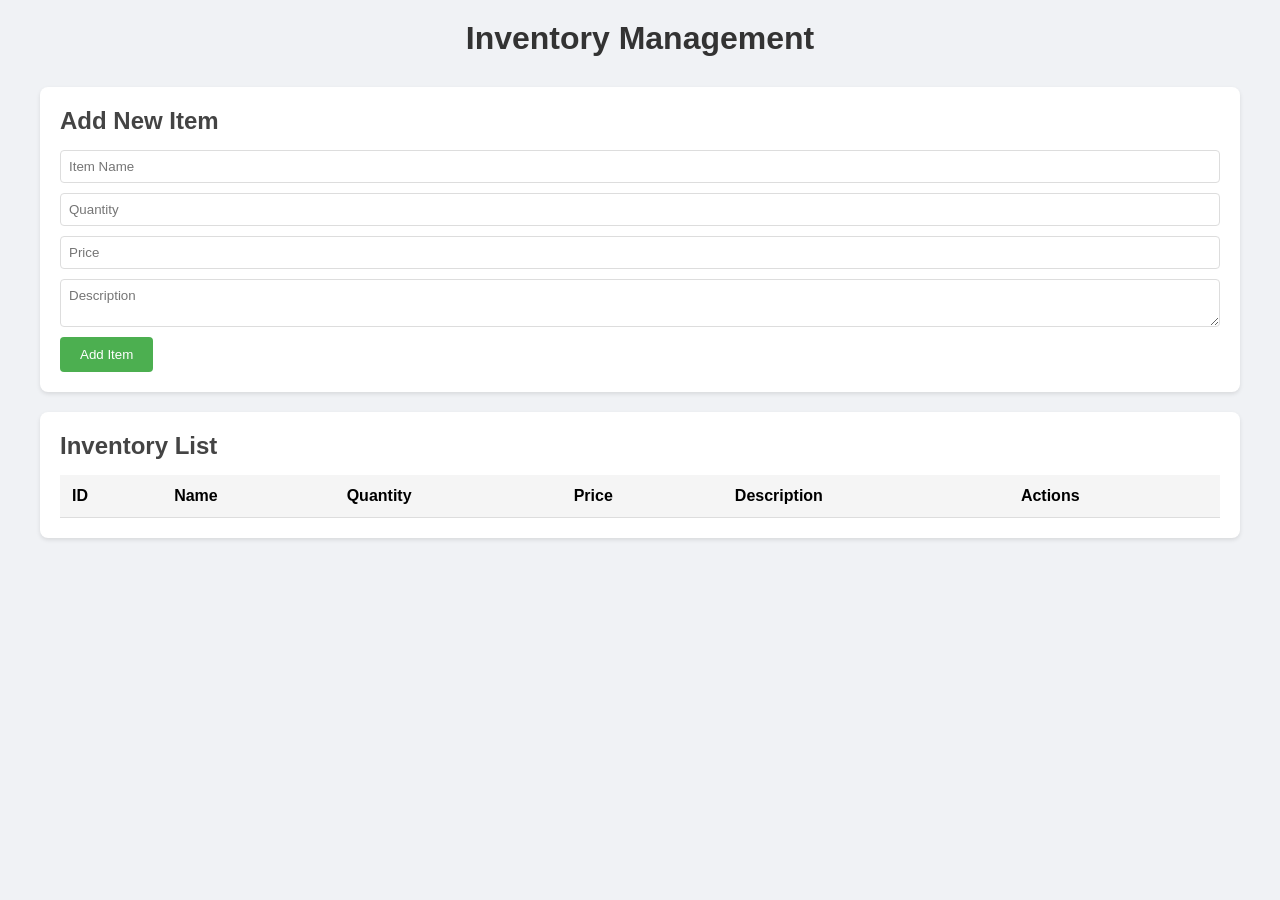
<file: inventory-system/index.html>
<!DOCTYPE html>
<html lang="en">
<head>
    <meta charset="UTF-8">
    <meta name="viewport" content="width=device-width, initial-scale=1.0">
    <title>Inventory Management System</title>
    <link rel="stylesheet" href="css/style.css">
</head>
<body>
    <div class="container">
        <h1>Inventory Management</h1>
        
        <!-- Form Tambah Item -->
        <div class="form-container">
            <h2>Add New Item</h2>
            <form id="addForm">
                <input type="text" id="name" placeholder="Item Name" required>
                <input type="number" id="quantity" placeholder="Quantity" required>
                <input type="number" id="price" placeholder="Price" step="0.01" required>
                <textarea id="description" placeholder="Description"></textarea>
                <button type="submit">Add Item</button>
            </form>
        </div>

        <!-- Tabel Inventory -->
        <div class="table-container">
            <h2>Inventory List</h2>
            <table id="inventoryTable">
                <thead>
                    <tr>
                        <th>ID</th>
                        <th>Name</th>
                        <th>Quantity</th>
                        <th>Price</th>
                        <th>Description</th>
                        <th>Actions</th>
                    </tr>
                </thead>
                <tbody id="inventoryBody"></tbody>
            </table>
        </div>
    </div>

    <script src="js/script.js"></script>
</body>
</html>
</file>
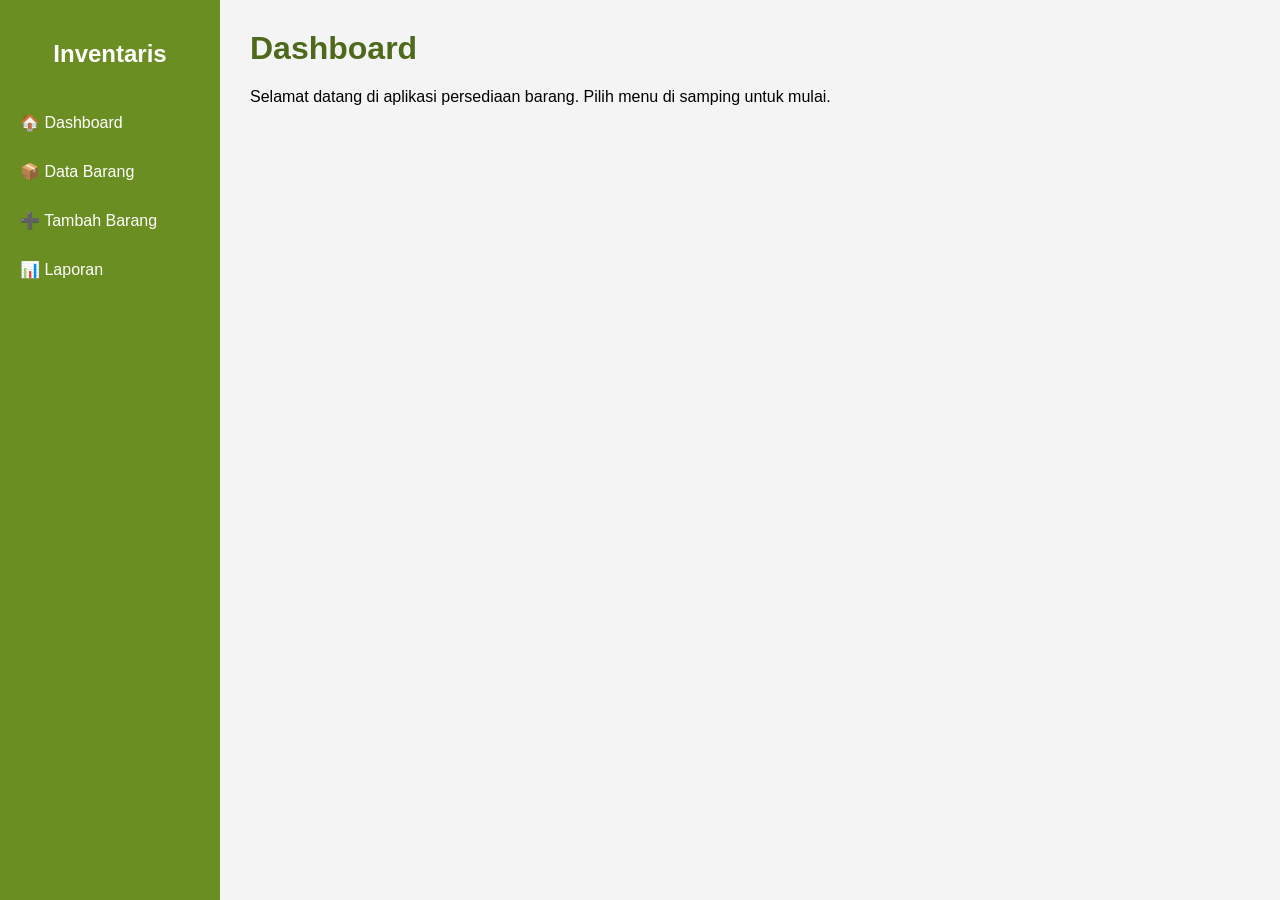
<file: Pengkodean dan Pemrograman/Kode Aplikasi Persediaan Penjualan.html>
<!DOCTYPE html>
<html lang="id">
<head>
  <meta charset="UTF-8">
  <title>Aplikasi Persediaan - Sidebar Olive</title>
  <style>
    body {
      margin: 0;
      font-family: 'Segoe UI', sans-serif;
      background-color: #f4f4f4;
      display: flex;
    }

    /* SIDEBAR */
    .sidebar {
      width: 220px;
      background-color: #6b8e23;
      min-height: 100vh;
      color: white;
      padding-top: 20px;
      position: fixed;
    }

    .sidebar h2 {
      text-align: center;
      margin-bottom: 30px;
    }

    .sidebar button {
      display: block;
      background: none;
      border: none;
      color: white;
      text-align: left;
      padding: 15px 20px;
      width: 100%;
      font-size: 16px;
      cursor: pointer;
    }

    .sidebar button:hover {
      background-color: #4e691c;
    }

    /* MAIN CONTENT */
    .main {
      margin-left: 220px;
      padding: 30px;
      flex: 1;
    }

    .section {
      display: none;
    }

    .active {
      display: block;
    }

    h1 {
      margin-top: 0;
      color: #4e691c;
    }

    input[type="text"], input[type="number"] {
      width: 100%;
      padding: 8px;
      margin-bottom: 10px;
    }

    button.add {
      background-color: #6b8e23;
      color: white;
      border: none;
      padding: 8px 16px;
      border-radius: 4px;
      cursor: pointer;
    }

    .btn-remove {
      background-color: #cc3333;
      color: white;
      border: none;
      padding: 6px 12px;
      border-radius: 4px;
      cursor: pointer;
    }

    table {
      width: 100%;
      border-collapse: collapse;
      margin-top: 15px;
    }

    th, td {
      padding: 10px;
      border: 1px solid #ccc;
      text-align: center;
    }

    th {
      background-color: #d2e0b3;
    }
  </style>
</head>
<body>

<div class="sidebar">
  <h2>Inventaris</h2>
  <button onclick="showSection('dashboard')">🏠 Dashboard</button>
  <button onclick="showSection('inventory')">📦 Data Barang</button>
  <button onclick="showSection('addItem')">➕ Tambah Barang</button>
  <button onclick="showSection('report')">📊 Laporan</button>
</div>

<div class="main">
  <div id="dashboard" class="section active">
    <h1>Dashboard</h1>
    <p>Selamat datang di aplikasi persediaan barang. Pilih menu di samping untuk mulai.</p>
  </div>

  <div id="inventory" class="section">
    <h1>Data Barang</h1>
    <table id="inventoryTable">
      <thead>
        <tr>
          <th>No</th>
          <th>Nama Barang</th>
          <th>Stok</th>
          <th>Aksi</th>
        </tr>
      </thead>
      <tbody></tbody>
    </table>
  </div>

  <div id="addItem" class="section">
    <h1>Tambah Barang</h1>
    <input type="text" id="itemName" placeholder="Nama Barang">
    <input type="number" id="itemQty" placeholder="Jumlah Stok">
    <button class="add" onclick="addItem()">Tambah</button>
  </div>

  <div id="report" class="section">
    <h1>Laporan Stok</h1>
    <p>Total jenis barang: <span id="totalItem">0</span></p>
    <p>Total stok tersedia: <span id="totalQty">0</span></p>
  </div>
</div>

<script>
  let inventory = [];

  function showSection(id) {
    document.querySelectorAll('.section').forEach(sec => sec.classList.remove('active'));
    document.getElementById(id).classList.add('active');
    if (id === 'report') updateReport();
  }

  function addItem() {
    const name = document.getElementById('itemName').value.trim();
    const qty = parseInt(document.getElementById('itemQty').value);

    if (name && !isNaN(qty) && qty >= 0) {
      inventory.push({ name, qty });
      document.getElementById('itemName').value = '';
      document.getElementById('itemQty').value = '';
      renderTable();
      showSection('inventory');
    } else {
      alert('Isi data dengan benar!');
    }
  }

  function removeItem(index) {
    if (confirm('Yakin ingin menghapus barang ini?')) {
      inventory.splice(index, 1);
      renderTable();
    }
  }

  function renderTable() {
    const tbody = document.querySelector('#inventoryTable tbody');
    tbody.innerHTML = '';
    inventory.forEach((item, index) => {
      const row = document.createElement('tr');
      row.innerHTML = `
        <td>${index + 1}</td>
        <td contenteditable onblur="editItem(${index}, 'name', this.innerText)">${item.name}</td>
        <td contenteditable onblur="editItem(${index}, 'qty', this.innerText)">${item.qty}</td>
        <td><button class="btn-remove" onclick="removeItem(${index})">Hapus</button></td>
      `;
      tbody.appendChild(row);
    });
  }

  function editItem(index, key, value) {
    if (key === 'qty') {
      const val = parseInt(value);
      if (!isNaN(val)) {
        inventory[index][key] = val;
      } else {
        alert('Stok harus angka');
        renderTable();
      }
    } else {
      inventory[index][key] = value;
    }
  }

  function updateReport() {
    const totalItem = inventory.length;
    const totalQty = inventory.reduce((sum, item) => sum + item.qty, 0);
    document.getElementById('totalItem').innerText = totalItem;
    document.getElementById('totalQty').innerText = totalQty;
  }

  renderTable();
</script>

</body>
</html>
</file>
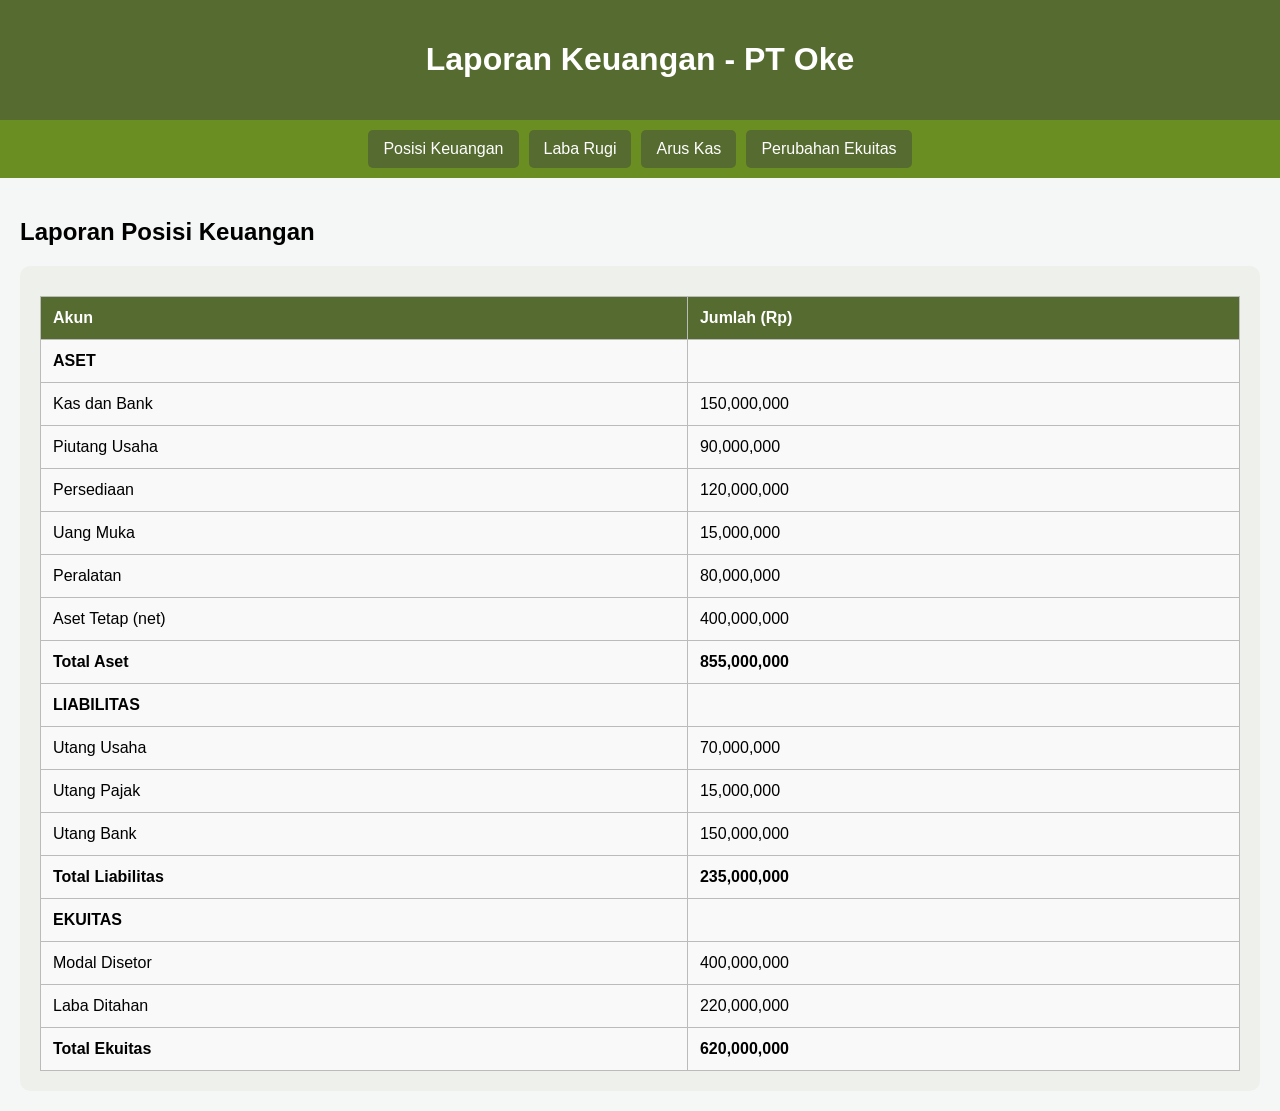
<file: Pengkodean dan Pemrograman/Kode Laporan keuangan.html>
<!DOCTYPE html>
<html lang="id">
<head>
  <meta charset="UTF-8">
  <title>Laporan Keuangan Detail</title>
  <style>
    body {
      font-family: Arial, sans-serif;
      background-color: #f4f7f6;
      margin: 0;
    }

    header {
      background-color: #556b2f;
      color: white;
      text-align: center;
      padding: 20px;
    }

    nav {
      background-color: #6b8e23;
      display: flex;
      justify-content: center;
      gap: 10px;
      padding: 10px;
      flex-wrap: wrap;
    }

    nav a {
      text-decoration: none;
      color: white;
      background-color: #556b2f;
      padding: 10px 15px;
      border-radius: 5px;
      transition: background 0.3s;
    }

    nav a:hover {
      background-color: #3e5413;
    }

    .container {
      padding: 20px;
    }

    .financial-report {
      display: none;
    }

    .active-report {
      display: block;
    }

    .table-container {
      overflow-x: auto;
      background-color: #eef1eb;
      padding: 20px;
      border-radius: 10px;
    }

    table {
      width: 100%;
      border-collapse: collapse;
      margin-top: 10px;
    }

    th, td {
      border: 1px solid #bbb;
      padding: 12px;
      text-align: left;
    }

    th {
      background-color: #556b2f;
      color: white;
    }

    td {
      background-color: #f9f9f9;
    }
  </style>
</head>
<body>

<header>
  <h1>Laporan Keuangan - PT Oke</h1>
</header>

<nav>
  <a href="#" onclick="showReport('posisi-keuangan')">Posisi Keuangan</a>
  <a href="#" onclick="showReport('laba-rugi')">Laba Rugi</a>
  <a href="#" onclick="showReport('arus-kas')">Arus Kas</a>
  <a href="#" onclick="showReport('perubahan-ekuitas')">Perubahan Ekuitas</a>
</nav>

<div class="container">

  <!-- Laporan Posisi Keuangan -->
  <div id="posisi-keuangan" class="financial-report active-report">
    <h2>Laporan Posisi Keuangan</h2>
    <div class="table-container">
      <table>
        <thead>
          <tr><th>Akun</th><th>Jumlah (Rp)</th></tr>
        </thead>
        <tbody>
          <tr><td><strong>ASET</strong></td><td></td></tr>
          <tr><td>Kas dan Bank</td><td>150,000,000</td></tr>
          <tr><td>Piutang Usaha</td><td>90,000,000</td></tr>
          <tr><td>Persediaan</td><td>120,000,000</td></tr>
          <tr><td>Uang Muka</td><td>15,000,000</td></tr>
          <tr><td>Peralatan</td><td>80,000,000</td></tr>
          <tr><td>Aset Tetap (net)</td><td>400,000,000</td></tr>
          <tr><td><strong>Total Aset</strong></td><td><strong>855,000,000</strong></td></tr>

          <tr><td><strong>LIABILITAS</strong></td><td></td></tr>
          <tr><td>Utang Usaha</td><td>70,000,000</td></tr>
          <tr><td>Utang Pajak</td><td>15,000,000</td></tr>
          <tr><td>Utang Bank</td><td>150,000,000</td></tr>
          <tr><td><strong>Total Liabilitas</strong></td><td><strong>235,000,000</strong></td></tr>

          <tr><td><strong>EKUITAS</strong></td><td></td></tr>
          <tr><td>Modal Disetor</td><td>400,000,000</td></tr>
          <tr><td>Laba Ditahan</td><td>220,000,000</td></tr>
          <tr><td><strong>Total Ekuitas</strong></td><td><strong>620,000,000</strong></td></tr>
        </tbody>
      </table>
    </div>
  </div>

  <!-- Laporan Laba Rugi -->
  <div id="laba-rugi" class="financial-report">
    <h2>Laporan Laba Rugi</h2>
    <div class="table-container">
      <table>
        <thead>
          <tr><th>Akun</th><th>Jumlah (Rp)</th></tr>
        </thead>
        <tbody>
          <tr><td><strong>Pendapatan</strong></td><td></td></tr>
          <tr><td>Pendapatan Penjualan</td><td>1,200,000,000</td></tr>
          <tr><td>Pendapatan Lain-lain</td><td>50,000,000</td></tr>
          <tr><td><strong>Total Pendapatan</strong></td><td><strong>1,250,000,000</strong></td></tr>

          <tr><td><strong>Beban</strong></td><td></td></tr>
          <tr><td>Harga Pokok Penjualan</td><td>700,000,000</td></tr>
          <tr><td>Gaji dan Tunjangan</td><td>150,000,000</td></tr>
          <tr><td>Beban Listrik dan Air</td><td>10,000,000</td></tr>
          <tr><td>Beban Penyusutan</td><td>30,000,000</td></tr>
          <tr><td>Beban Pemasaran</td><td>20,000,000</td></tr>
          <tr><td>Beban Pajak</td><td>25,000,000</td></tr>
          <tr><td><strong>Total Beban</strong></td><td><strong>935,000,000</strong></td></tr>

          <tr><td><strong>Laba Bersih</strong></td><td><strong>315,000,000</strong></td></tr>
        </tbody>
      </table>
    </div>
  </div>

  <!-- Laporan Arus Kas -->
  <div id="arus-kas" class="financial-report">
    <h2>Laporan Arus Kas</h2>
    <div class="table-container">
      <table>
        <thead>
          <tr><th>Aktivitas</th><th>Jumlah (Rp)</th></tr>
        </thead>
        <tbody>
          <tr><td><strong>Arus Kas dari Operasi</strong></td><td></td></tr>
          <tr><td>Penerimaan dari pelanggan</td><td>1,180,000,000</td></tr>
          <tr><td>Pembayaran kepada pemasok</td><td>(680,000,000)</td></tr>
          <tr><td>Gaji dan beban operasional</td><td>(200,000,000)</td></tr>
          <tr><td><strong>Kas Bersih Operasi</strong></td><td><strong>300,000,000</strong></td></tr>

          <tr><td><strong>Arus Kas dari Investasi</strong></td><td></td></tr>
          <tr><td>Pembelian aset tetap</td><td>(100,000,000)</td></tr>
          <tr><td><strong>Kas Bersih Investasi</strong></td><td><strong>(100,000,000)</strong></td></tr>

          <tr><td><strong>Arus Kas dari Pendanaan</strong></td><td></td></tr>
          <tr><td>Pinjaman Bank</td><td>150,000,000</td></tr>
          <tr><td>Pembayaran Dividen</td><td>(50,000,000)</td></tr>
          <tr><td><strong>Kas Bersih Pendanaan</strong></td><td><strong>100,000,000</strong></td></tr>

          <tr><td><strong>Kenaikan Kas Bersih</strong></td><td><strong>300,000,000</strong></td></tr>
        </tbody>
      </table>
    </div>
  </div>

  <!-- Laporan Perubahan Ekuitas -->
  <div id="perubahan-ekuitas" class="financial-report">
    <h2>Laporan Perubahan Ekuitas</h2>
    <div class="table-container">
      <table>
        <thead>
          <tr><th>Uraian</th><th>Jumlah (Rp)</th></tr>
        </thead>
        <tbody>
          <tr><td>Ekuitas Awal</td><td>550,000,000</td></tr>
          <tr><td>Penambahan Modal</td><td>50,000,000</td></tr>
          <tr><td>Laba Bersih Tahun Berjalan</td><td>315,000,000</td></tr>
          <tr><td>Dividen Dibayar</td><td>(50,000,000)</td></tr>
          <tr><td><strong>Ekuitas Akhir</strong></td><td><strong>865,000,000</strong></td></tr>
        </tbody>
      </table>
    </div>
  </div>

</div>

<script>
  function showReport(reportId) {
    document.querySelectorAll('.financial-report').forEach(el => {
      el.classList.remove('active-report');
    });
    document.getElementById(reportId).classList.add('active-report');
  }
</script>

</body>
</html>
</file>
<file: inventory-system/css/style.css>
* {
    margin: 0;
    padding: 0;
    box-sizing: border-box;
    font-family: Arial, sans-serif;
}

body {
    background-color: #f0f2f5;
    padding: 20px;
}

.container {
    max-width: 1200px;
    margin: 0 auto;
}

h1 {
    text-align: center;
    color: #333;
    margin-bottom: 30px;
}

.form-container, .table-container {
    background: white;
    padding: 20px;
    border-radius: 8px;
    box-shadow: 0 2px 4px rgba(0,0,0,0.1);
    margin-bottom: 20px;
}

.form-container h2, .table-container h2 {
    margin-bottom: 15px;
    color: #444;
}

form input, form textarea {
    display: block;
    width: 100%;
    margin-bottom: 10px;
    padding: 8px;
    border: 1px solid #ddd;
    border-radius: 4px;
}

form button {
    background-color: #4CAF50;
    color: white;
    padding: 10px 20px;
    border: none;
    border-radius: 4px;
    cursor: pointer;
}

form button:hover {
    background-color: #45a049;
}

table {
    width: 100%;
    border-collapse: collapse;
}

th, td {
    padding: 12px;
    text-align: left;
    border-bottom: 1px solid #ddd;
}

th {
    background-color: #f5f5f5;
}

button.edit {
    background-color: #2196F3;
    margin-right: 5px;
}

button.delete {
    background-color: #f44336;
}

button.edit, button.delete {
    color: white;
    padding: 5px 10px;
    border: none;
    border-radius: 4px;
    cursor: pointer;
}

.modal {
    position: fixed;
    top: 0;
    left: 0;
    width: 100%;
    height: 100%;
    background: rgba(0,0,0,0.5);
    display: flex;
    justify-content: center;
    align-items: center;
}

.modal-content {
    background: white;
    padding: 20px;
    border-radius: 8px;
    width: 400px;
    max-width: 90%;
}

.modal-content h2 {
    margin-bottom: 15px;
}

.modal-content form button {
    margin-top: 10px;
    margin-right: 10px;
}

.modal-content form button[type="button"] {
    background-color: #f44336;
}

.modal-content form button[type="button"]:hover {
    background-color: #da190b;
}
</file>
